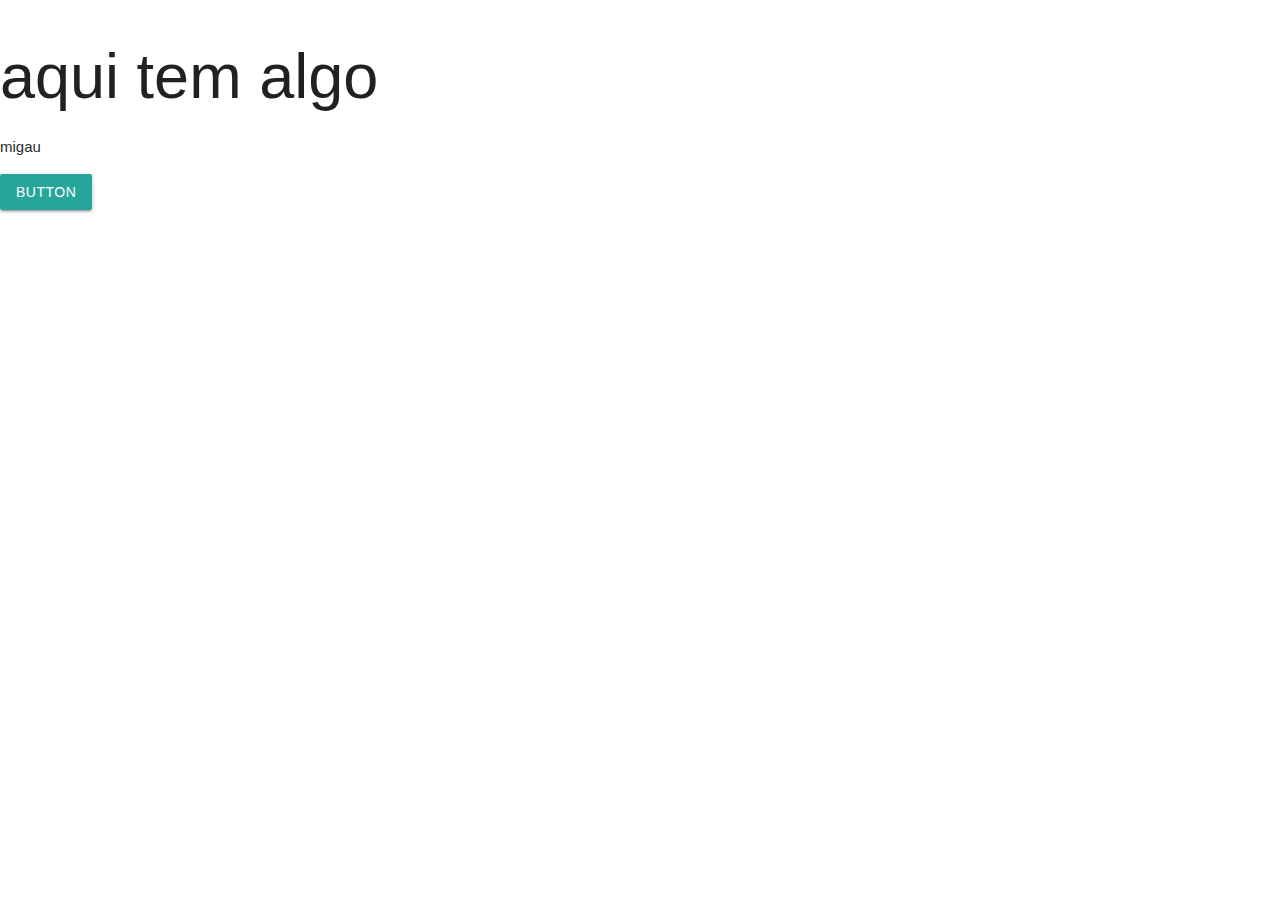
<file: templates/dennis.html>
<!DOCTYPE html>
<html lang="en">
<head>
    <meta charset="UTF-8">
    <meta name="viewport" content="width=device-width, initial-scale=1.0">
    <title>Document</title>
    <!-- Compiled and minified CSS -->
    <link rel="stylesheet" href="https://cdnjs.cloudflare.com/ajax/libs/materialize/1.0.0/css/materialize.min.css">

</head>
<body>
    <h1>aqui tem algo</h1> 
    <p>migau</p>
     <!-- Compiled and minified JavaScript -->
     <script src="https://cdnjs.cloudflare.com/ajax/libs/materialize/1.0.0/js/materialize.min.js"></script>
     <a class="waves-effect waves-light btn">button</a>
</body>
</html>
</file>
